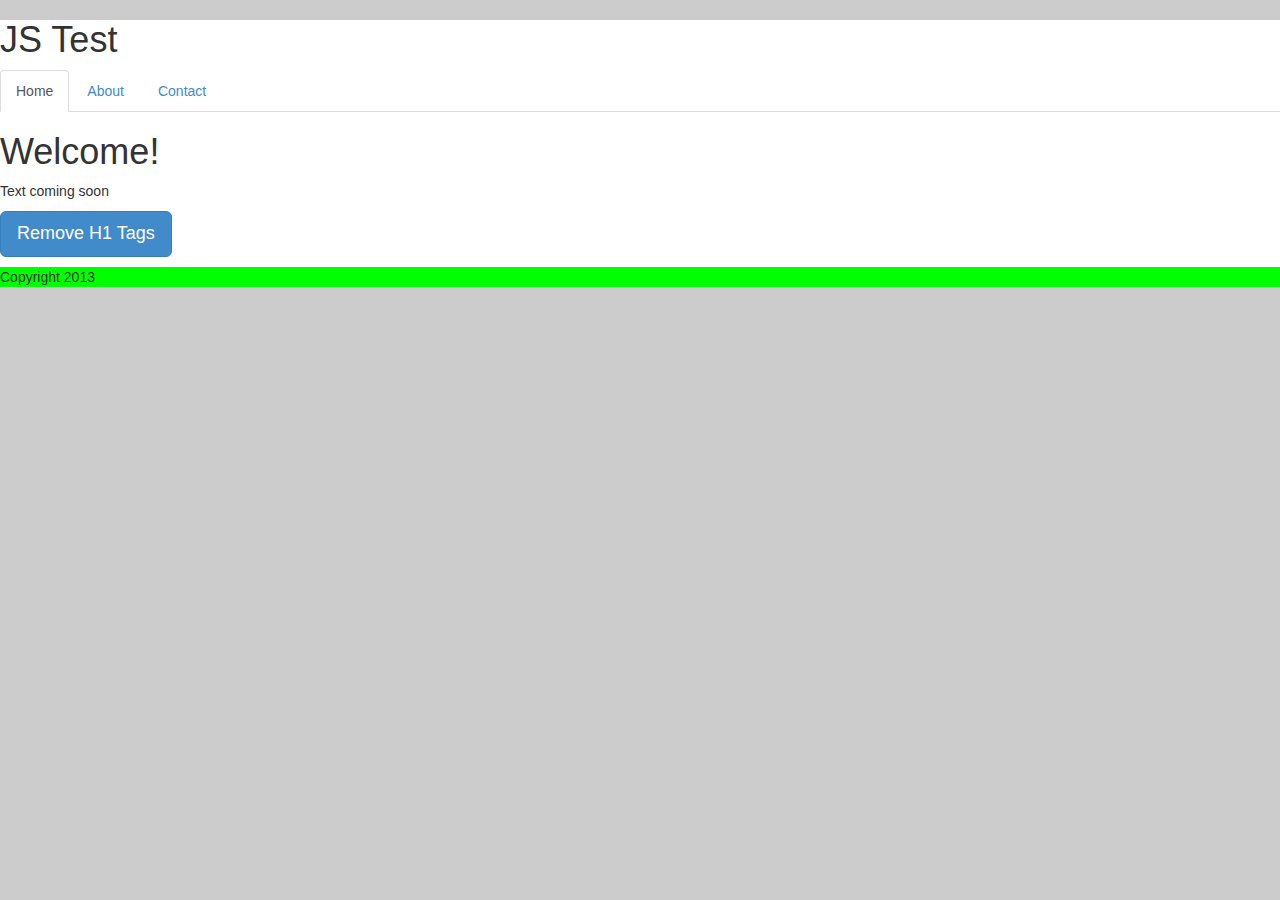
<file: index.html>
<!DOCTYPE html PUBLIC "-//W3C//DTD XHTML 1.0 Transitional//EN" "http://www.w3.org/TR/xhtml1/DTD/xhtml1-transitional.dtd">
<html xmlns="http://www.w3.org/1999/xhtml">
<head>
<meta http-equiv="Content-Type" content="text/html; charset=utf-8" />
<title>JS Test</title>
<link href="resources/bootstrap/css/bootstrap.min.css" rel="stylesheet" type="text/css" />
<link href="css/main.css" rel="stylesheet" type="text/css" />
<script src="resources/jquery-1.10.2.min.js"></script>
<script src="resources/bootstrap/js/bootstrap.min.js"></script>
<script src="js/main.js"></script>
</head>

<body>
<div id="page" class-"container">
	<div id="header">
    	<h1 id="logo">JS Test</h1>
        <ul id="navigation" class="nav nav-tabs">
        	<li class="active"><a href="index.html">Home</a></li>
            <li><a href="about.html">About</a></li>
            <li><a href="contact.html">Contact</a></li>
        </ul>
    </div>
    <div id="main">
    	<h1>Welcome!</h1>
        <p>Text coming soon</p>
        <p><a href="#" id="btremove" class="btn btn-primary btn-lg">Remove H1 Tags</a></p>
    </div>
    <div id="footer">Copyright 2013</div>
</div>
</body>
</html>
</file>
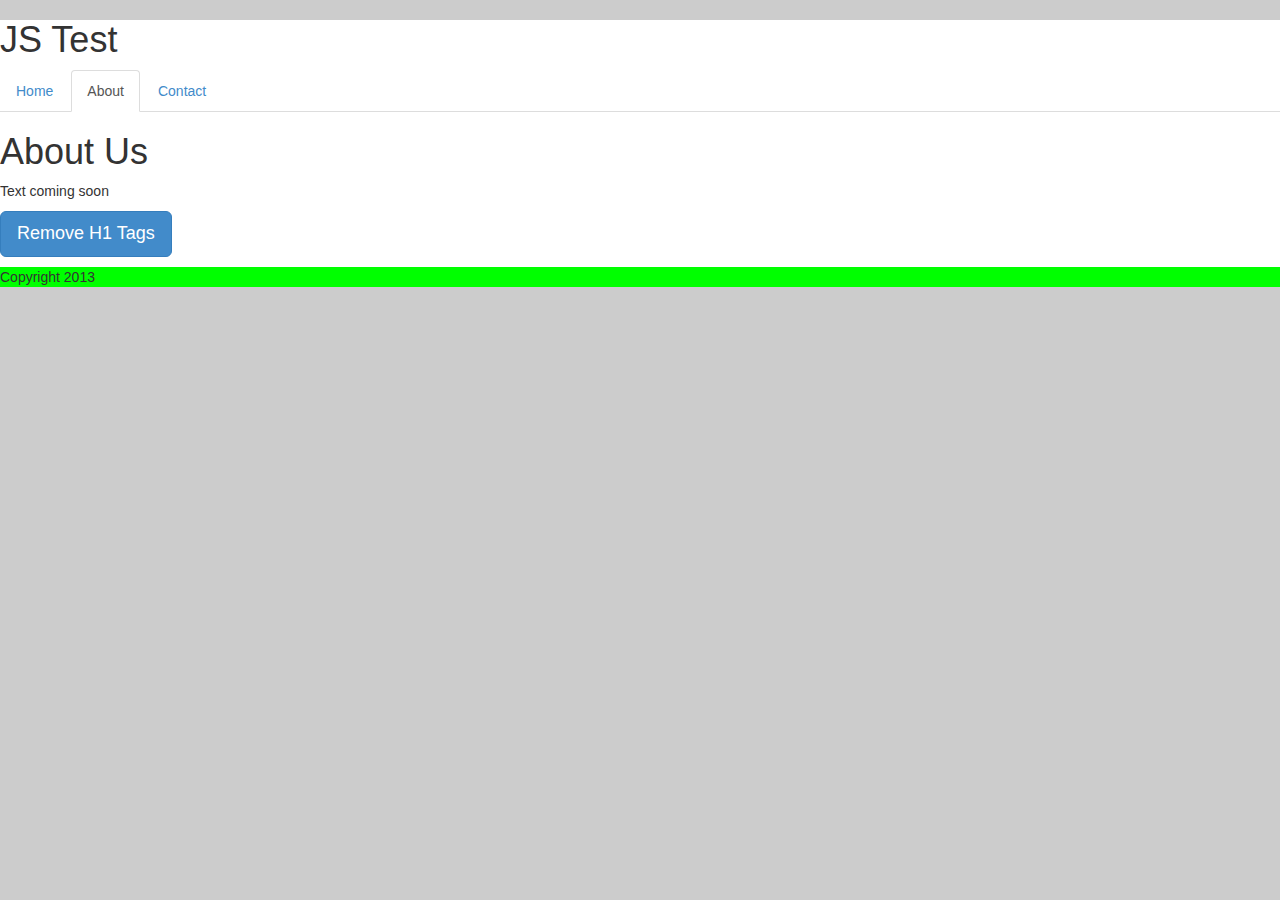
<file: about.html>
<!DOCTYPE html PUBLIC "-//W3C//DTD XHTML 1.0 Transitional//EN" "http://www.w3.org/TR/xhtml1/DTD/xhtml1-transitional.dtd">
<html xmlns="http://www.w3.org/1999/xhtml">
<head>
<meta http-equiv="Content-Type" content="text/html; charset=utf-8" />
<title>JS Test</title>
<link href="resources/bootstrap/css/bootstrap.min.css" rel="stylesheet" type="text/css" />
<link href="css/main.css" rel="stylesheet" type="text/css" />
<script src="resources/jquery-1.10.2.min.js"></script>
<script src="resources/bootstrap/js/bootstrap.min.js"></script>
<script src="js/main.js"></script>
</head>

<body>
<div id="page" class-"container">
	<div id="header">
    	<h1 id="logo">JS Test</h1>
        <ul id="navigation" class="nav nav-tabs">
        	<li><a href="index.html">Home</a></li>
            <li class="active"><a href="about.html">About</a></li>
            <li><a href="contact.html">Contact</a></li>
        </ul>
    </div>
    <div id="main">
    	<h1>About Us</h1>
        <p>Text coming soon</p>
        <p><a href="#" id="btremove" class="btn btn-primary btn-lg">Remove H1 Tags</a></p>
    </div>
    <div id="footer">Copyright 2013</div>
</div>
</body>
</html>
</file>
<file: css/main.css>
body {
	background-color: #CCC;
}
#page {
	background-color: #FFF;
}
.btn-primary{
	background-color: #930
	border:solid 1 px #ff0000;
}
.btn-primary:hover{
	background-color:#ff0000;
	border:solid 1 px #FF0000;
}
</file>
